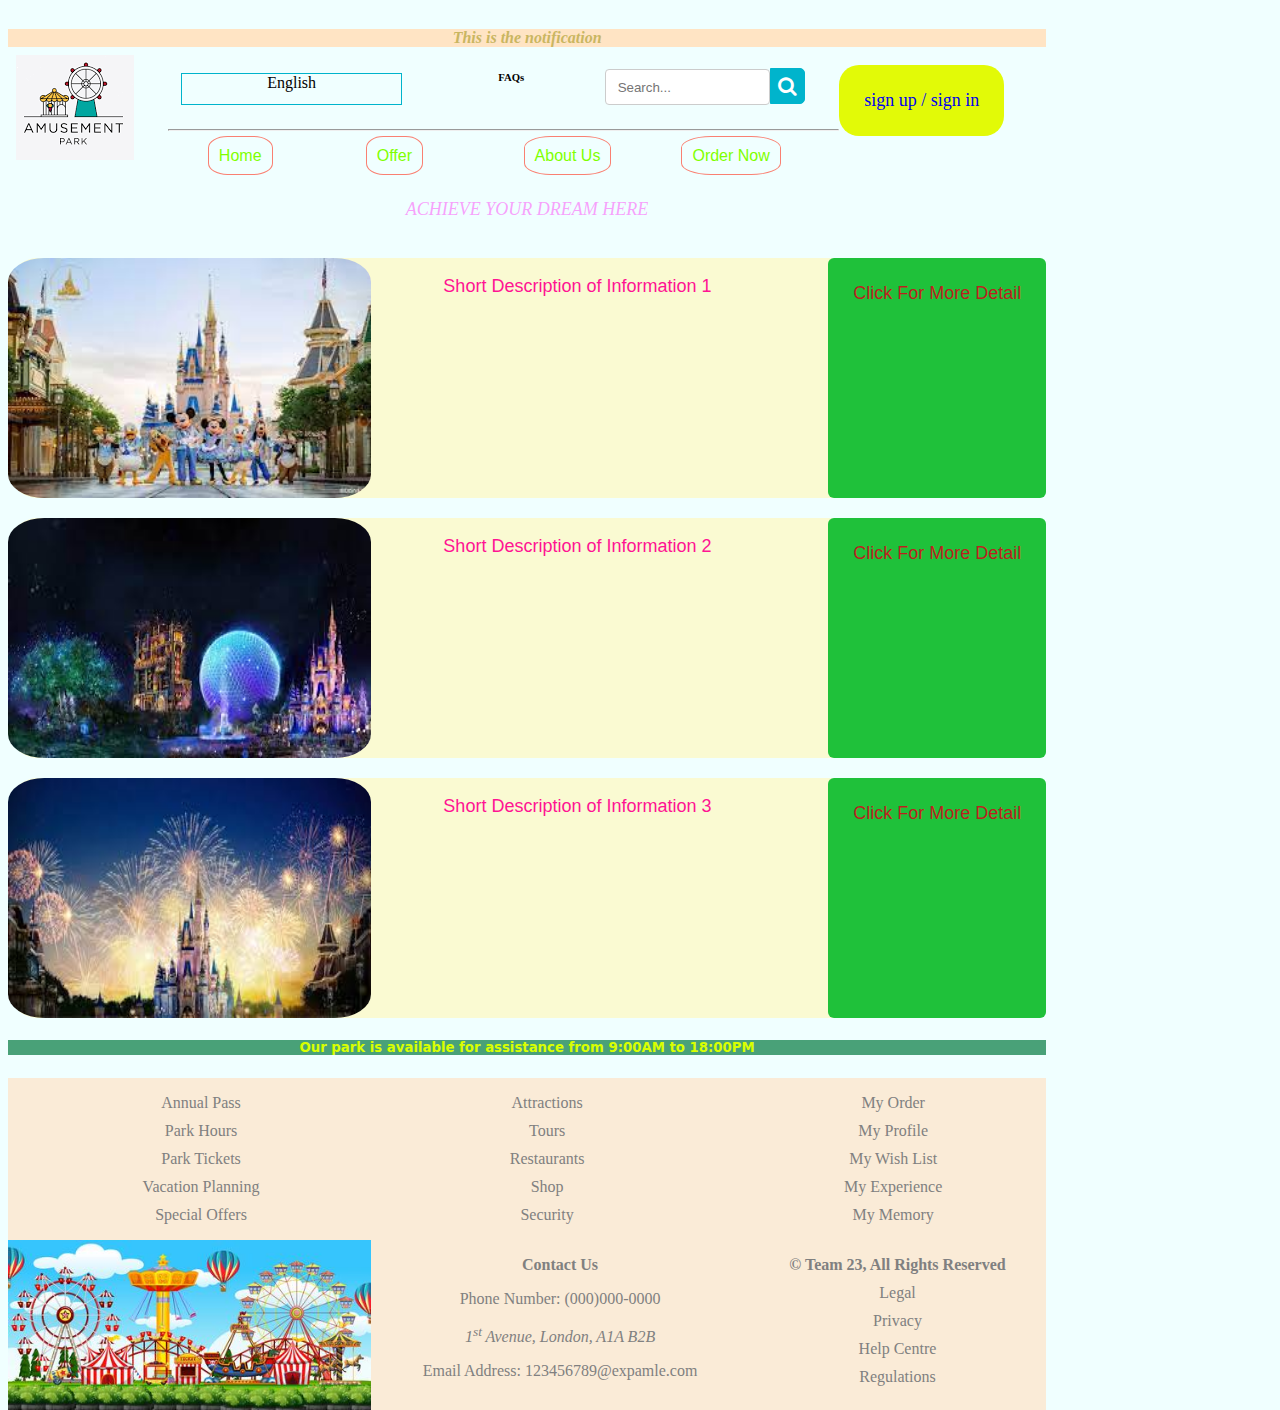
<file: about.html>
<!DOCTYPE html>
<html lang="en">
    <head>
        <meta charset="utf-8">
        <meta name="viewport" content="width=device-width, initial-scale=1.0">
        <meta name="description" content="This is the last part of team assignment of designing web sites for theme park that shows the about-us page.">
        <meta name="author" content="Team 23">

        <link rel="stylesheet" href="https://cdnjs.cloudflare.com/ajax/libs/font-awesome/4.7.0/css/font-awesome.min.css">

        <link rel="stylesheet" href="styles.css">
        <link rel="icon" href="Assets/icon_image1.png">

        <title>Theme Park - About Page</title>
    </head>
    <body>
        <div id="main-page-container">
            <header id="header-container">
                <section id="notification-section">
                    <h4 id="notification-text">This is the notification</h4>
                </section>
                <div id="logo-insider-header">
                    <img id="logo-image" src="Assets/logo_image.png">
                </div>
                <div id="middle-header-elements">
                    <div id="first-row-middle-header">
                        <div id="language-selection-menu" class="dropdown-menu">
                            <span>English</span>
                            <div class="dropdown-content"><p>French</p></div>
                        </div>
                        <div id="frequent-asked-questions">
                            <h6 id="FAQs">FAQs</h6>
                        </div>
                        <div id="search-button-at-header" class="wrap">
                            <div class="search">
                                <input type="text" class="searchTerm" placeholder="Search...">
                                <button type="submit" class="searchButton">
                                <i class="fa fa-search"></i>
                                </button>
                            </div>
                        </div>
                    </div>
                    <hr>
                    <nav>
                        <ol id="list-of-navigation-options">
                            <li class="navigation-option"><a class="nav-button" href="index.html">Home</a></li>
                            <li class="navigation-option"><a class="nav-button" href="offer.html">Offer</a></li>
                            <li class="navigation-option"><a class="nav-button" href="about.html">About Us</a></li>
                            <li class="navigation-option"><a class="nav-button" href="order.html">Order Now</a></li>
                        </ol>
                    </nav>
                </div>

                <div id="log-in-button">
                    <span id="sign-in-button"><a id="account-button" href="account.html">sign up / sign in</span></a>
                </div>
                <p id="short-logo">ACHIEVE YOUR DREAM HERE</p>
            </header>
            <div id="main-body-contents">
                <section class="main-nav-section">
                    <img class="body-image" src="Assets/main_image1.jpg">
                    <article>
                        <p class="body-content-description">Short Description of Information 1</p>
                    </article>
                    <article class=" click-for-more-detail-button-at-nav-page">
                        <span>Click For More Detail</span>
                    </article>
                </section>
                <section class="main-nav-section">
                    <img class="body-image" src="Assets/main_image2.jpg">
                    <article>
                        <p class="body-content-description">Short Description of Information 2</p>
                    </article>
                    <article class=" click-for-more-detail-button-at-nav-page">
                        <span>Click For More Detail</span>
                    </article>
                </section>
                <section class="main-nav-section">
                    <img class="body-image" src="Assets/main_image3.jpg">
                    <article>
                        <p class="body-content-description">Short Description of Information 3</p>
                    </article>
                    <article class=" click-for-more-detail-button-at-nav-page">
                        <span>Click For More Detail</span>
                    </article>
                </section>
            </div>
            <footer id="footer-section-elements">
                <section id="notification-before-footer">
                    <h5>Our park is available for assistance from 9:00AM to 18:00PM</h5>
                </section>
                <section class="footer-section">
                    <div class="footer-section-list-of-objects">
                        <ul>
                            <li class="footer-list">Annual Pass</li>
                            <li class="footer-list">Park Hours</li>
                            <li class="footer-list">Park Tickets</li>
                            <li class="footer-list">Vacation Planning</li>
                            <li class="footer-list">Special Offers</li>
                        </ul>
                    </div>
                    <div class="footer-section-list-of-objects">
                        <ul>
                            <li class="footer-list">Attractions</li>
                            <li class="footer-list">Tours</li>
                            <li class="footer-list">Restaurants</li>
                            <li class="footer-list">Shop</li>
                            <li class="footer-list">Security</li>
                        </ul>
                    </div>
                    <div class="footer-section-list-of-objects">
                        <ul>
                            <li class="footer-list">My Order</li>
                            <li class="footer-list">My Profile</li>
                            <li class="footer-list">My Wish List</li>
                            <li class="footer-list">My Experience</li>
                            <li class="footer-list">My Memory</li>
                        </ul>
                    </div>
                </section>
                <section class="footer-section">
                    <img id="footer-image" class="footer-section-list-of-objects" src="Assets/banner_image_footer.jpg">
                    <div class="footer-section-list-of-objects">
                        <ul>
                            <li>
                                <b>Contact Us</b>
                            </li>
                            <li>
                                <p>Phone Number: (000)000-0000</p>
                            </li>
                            <li>
                                <address>1<sup>st</sup> Avenue, London, A1A B2B</address>
                            </li>
                            <li>
                                <p>Email Address: 123456789@expamle.com</p>
                            </li>
                        </ul>
                    </div>
                    <div class="footer-section-list-of-objects">
                        <ul>
                            <li>
                                <b>© Team 23, All Rights Reserved</b>
                            </li>
                            <li class="footer-list">Legal</li>
                            <li class="footer-list">Privacy</li>
                            <li class="footer-list">Help Centre</li>
                            <li class="footer-list">Regulations</li>
                        </ul>
                    </div>
                </section>
            </footer>
        </div>
    </body>
</html>
</file>
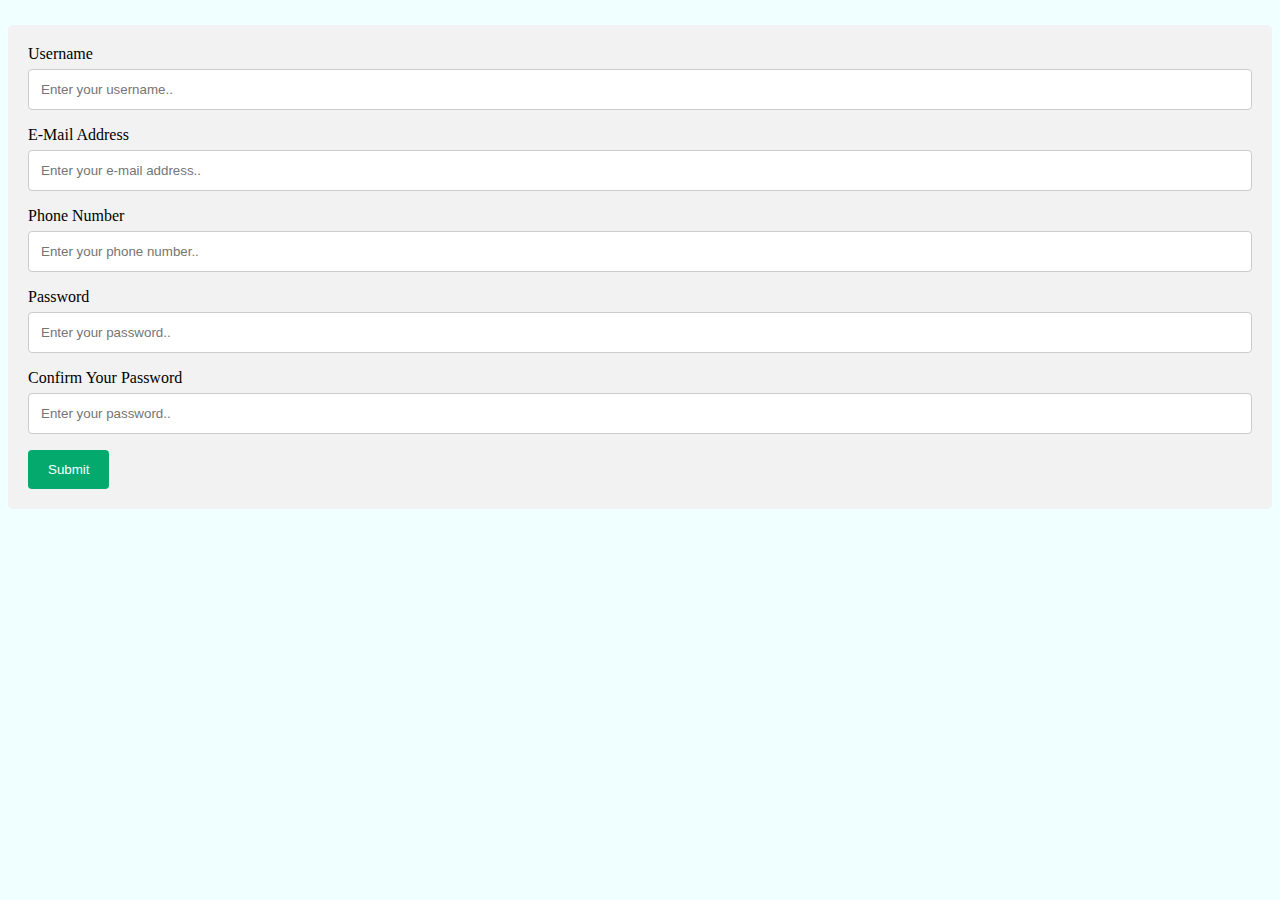
<file: account.html>
<!DOCTYPE html>
<html lang="en">
    <head>
        <meta charset="utf-8">
        <meta name="viewport" content="width=device-width, initial-scale=1.0">
        <meta name="description" content="This is the last part of team assignment of designing web sites for theme park that used for sign in or create an account.">
        <meta name="author" content="Team 23">

        <link rel="stylesheet" href="https://cdnjs.cloudflare.com/ajax/libs/font-awesome/4.7.0/css/font-awesome.min.css">

        <link rel="stylesheet" href="styles.css">
        <link rel="icon" href="Assets/icon_image1.png">

        <title>Theme Park - Account</title>
    </head>
    <body>
        <div class="form-container">
            <form action="action_page.php">

              <!-- Below are the codes switch first name and last name to username in setup user account.
              <label for="fname">First Name</label>
              <input type="text" id="fname" name="firstname" placeholder="Your name..">
          
              <label for="lname">Last Name</label>
              <input type="text" id="lname" name="lastname" placeholder="Your last name..">
              -->
              <label for="username">Username</label>
              <input type="text" id="username" name="username" placeholder="Enter your username..">
          
              <!-- Below remove the "Gender" section in the form.
              <label for="gender">Gender</label>
              <select id="gender" name="gender">
                <option value="male">Male</option>
                <option value="female">Female</option>
                <option value="unknown">Unknown</option>
              </select>
              -->

              <label for="e-mail">E-Mail Address</label>
              <input type="email" id="e-mail-address" name="emailaddress" placeholder="Enter your e-mail address..">

              <label for="phone-number">Phone Number</label>
              <input type="number" id="phone-number" name="phonenumber" placeholder="Enter your phone number..">

              <label for="password">Password</label>
              <input type="password" id="pass" name="pass-word" placeholder="Enter your password..">

              <label for="password">Confirm Your Password</label>
              <input type="password" id="pass" name="pass-word" placeholder="Enter your password..">

              <input type="submit" value="Submit">
          
            </form>
          </div>
        <footer></footer>

    </body>
</html>
</file>
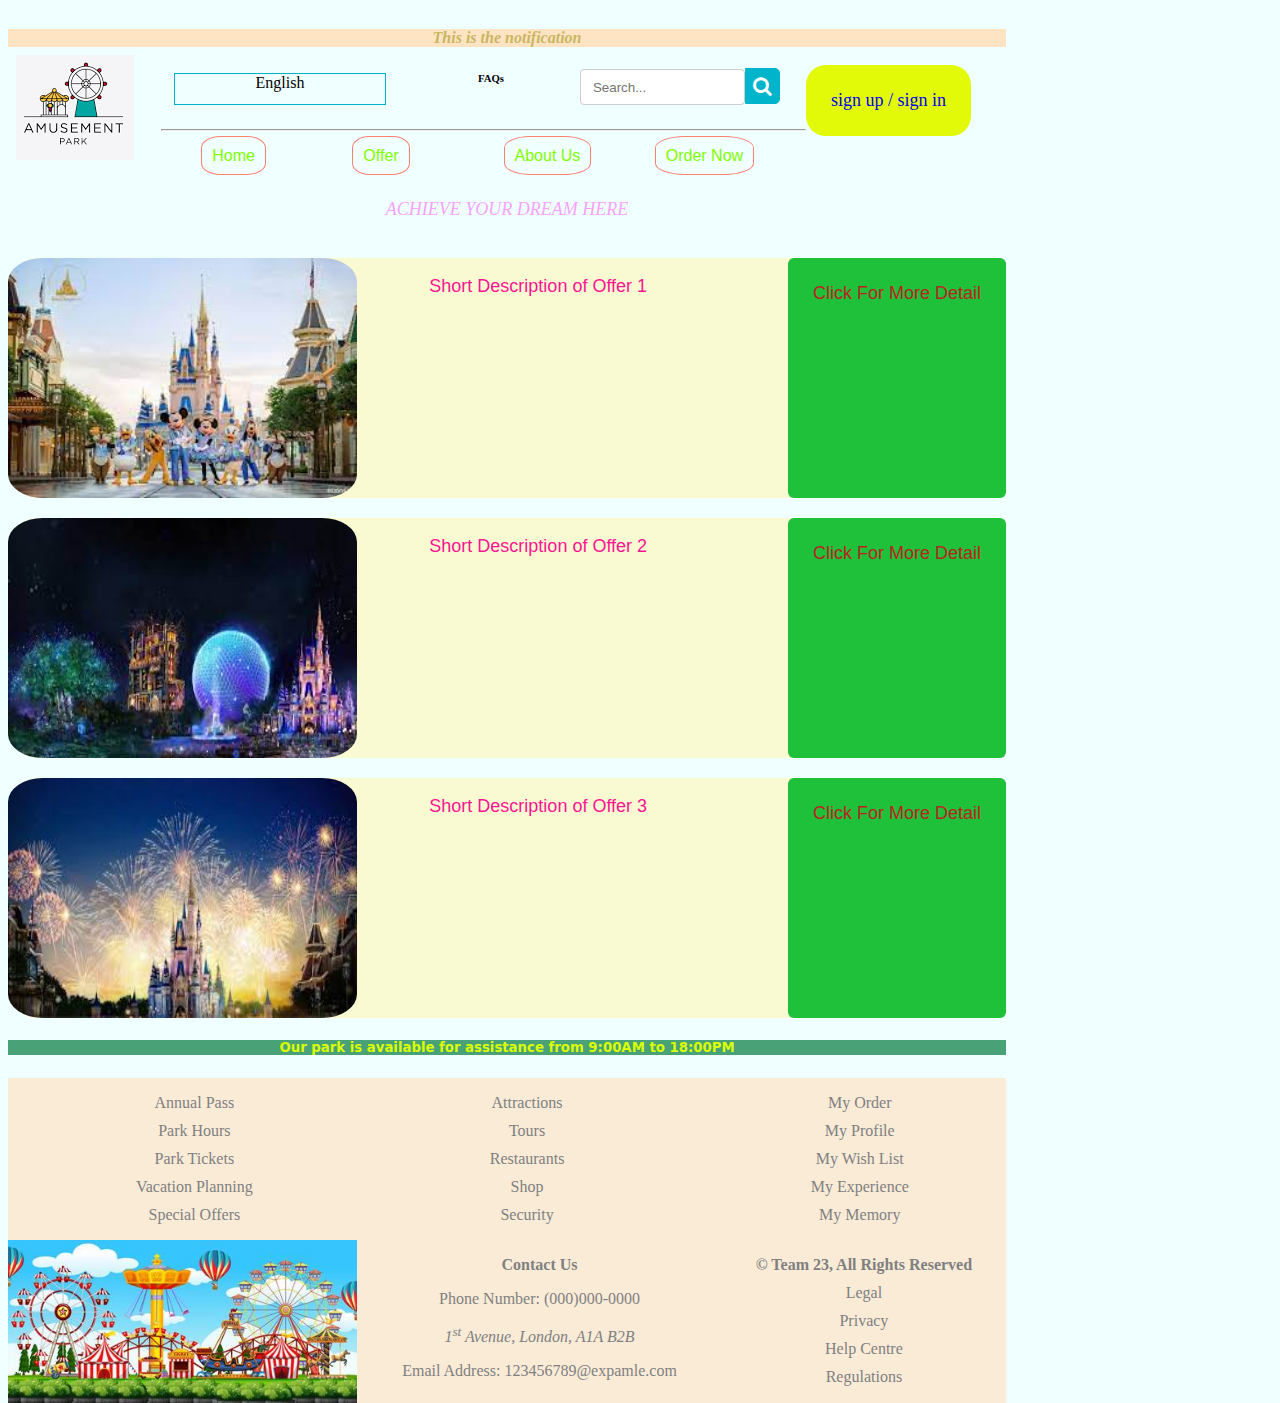
<file: offer.html>
<!DOCTYPE html>
<html lang="en">
    <head>
        <meta charset="utf-8">
        <meta name="viewport" content="width=device-width, initial-scale=1.0">
        <meta name="description" content="This is the last part of team assignment of designing web sites for theme park that shows the offer page.">
        <meta name="author" content="Team 23">

        <link rel="stylesheet" href="https://cdnjs.cloudflare.com/ajax/libs/font-awesome/4.7.0/css/font-awesome.min.css">

        <link rel="stylesheet" href="styles.css">
        <link rel="icon" href="Assets/icon_image1.png">

        <title>Theme Park - Nevigation Page</title>
    </head>
    <body>
        <div id="main-page-container">
            <header id="header-container">
                <section id="notification-section">
                    <h4 id="notification-text">This is the notification</h4>
                </section>
                <div id="logo-insider-header">
                    <img id="logo-image" src="Assets/logo_image.png">
                </div>
                <div id="middle-header-elements">
                    <div id="first-row-middle-header">
                        <div id="language-selection-menu" class="dropdown-menu">
                            <span>English</span>
                            <div class="dropdown-content"><p>French</p></div>
                        </div>
                        <div id="frequent-asked-questions">
                            <h6 id="FAQs">FAQs</h6>
                        </div>
                        <div id="search-button-at-header" class="wrap">
                            <div class="search">
                                <input type="text" class="searchTerm" placeholder="Search...">
                                <button type="submit" class="searchButton">
                                <i class="fa fa-search"></i>
                                </button>
                            </div>
                        </div>
                    </div>
                    <hr>
                    <nav>
                        <ol id="list-of-navigation-options">
                            <li class="navigation-option"><a class="nav-button" href="index.html">Home</a></li>
                            <li class="navigation-option"><a class="nav-button" href="offer.html">Offer</a></li>
                            <li class="navigation-option"><a class="nav-button" href="about.html">About Us</a></li>
                            <li class="navigation-option"><a class="nav-button" href="order.html">Order Now</a></li>
                        </ol>
                    </nav>
                </div>

                <div id="log-in-button">
                    <span id="sign-in-button"><a id="account-button" href="account.html">sign up / sign in</span></a>
                </div>
                <p id="short-logo">ACHIEVE YOUR DREAM HERE</p>
            </header>
            <div id="main-body-contents">
                <section class="main-nav-section">
                    <img class="body-image" src="Assets/main_image1.jpg">
                    <article>
                        <p class="body-content-description">Short Description of Offer 1</p>
                    </article>
                    <article class="click-for-more-detail-button-at-nav-page">
                        <span>Click For More Detail</span>
                    </article>
                </section>
                <section class="main-nav-section">
                    <img class="body-image" src="Assets/main_image2.jpg">
                    <article>
                        <p class="body-content-description">Short Description of Offer 2</p>
                    </article>
                    <article class="click-for-more-detail-button-at-nav-page">
                        <span>Click For More Detail</span>
                    </article>
                </section>
                <section class="main-nav-section">
                    <img class="body-image" src="Assets/main_image3.jpg">
                    <article>
                        <p class="body-content-description">Short Description of Offer 3</p>
                    </article>
                    <article class="click-for-more-detail-button-at-nav-page">
                        <span>Click For More Detail</span>
                    </article>
                </section>
            </div>
            <footer id="footer-section-elements">
                <section id="notification-before-footer">
                    <h5>Our park is available for assistance from 9:00AM to 18:00PM</h5>
                </section>
                <section class="footer-section">
                    <div class="footer-section-list-of-objects">
                        <ul>
                            <li class="footer-list">Annual Pass</li>
                            <li class="footer-list">Park Hours</li>
                            <li class="footer-list">Park Tickets</li>
                            <li class="footer-list">Vacation Planning</li>
                            <li class="footer-list">Special Offers</li>
                        </ul>
                    </div>
                    <div class="footer-section-list-of-objects">
                        <ul>
                            <li class="footer-list">Attractions</li>
                            <li class="footer-list">Tours</li>
                            <li class="footer-list">Restaurants</li>
                            <li class="footer-list">Shop</li>
                            <li class="footer-list">Security</li>
                        </ul>
                    </div>
                    <div class="footer-section-list-of-objects">
                        <ul>
                            <li class="footer-list">My Order</li>
                            <li class="footer-list">My Profile</li>
                            <li class="footer-list">My Wish List</li>
                            <li class="footer-list">My Experience</li>
                            <li class="footer-list">My Memory</li>
                        </ul>
                    </div>
                </section>
                <section class="footer-section">
                    <img id="footer-image" class="footer-section-list-of-objects" src="Assets/banner_image_footer.jpg">
                    <div class="footer-section-list-of-objects">
                        <ul>
                            <li>
                                <b>Contact Us</b>
                            </li>
                            <li>
                                <p>Phone Number: (000)000-0000</p>
                            </li>
                            <li>
                                <address>1<sup>st</sup> Avenue, London, A1A B2B</address>
                            </li>
                            <li>
                                <p>Email Address: 123456789@expamle.com</p>
                            </li>
                        </ul>
                    </div>
                    <div class="footer-section-list-of-objects">
                        <ul>
                            <li>
                                <b>© Team 23, All Rights Reserved</b>
                            </li>
                            <li class="footer-list">Legal</li>
                            <li class="footer-list">Privacy</li>
                            <li class="footer-list">Help Centre</li>
                            <li class="footer-list">Regulations</li>
                        </ul>
                    </div>
                </section>
            </footer>
        </div>
    </body>
</html>
</file>
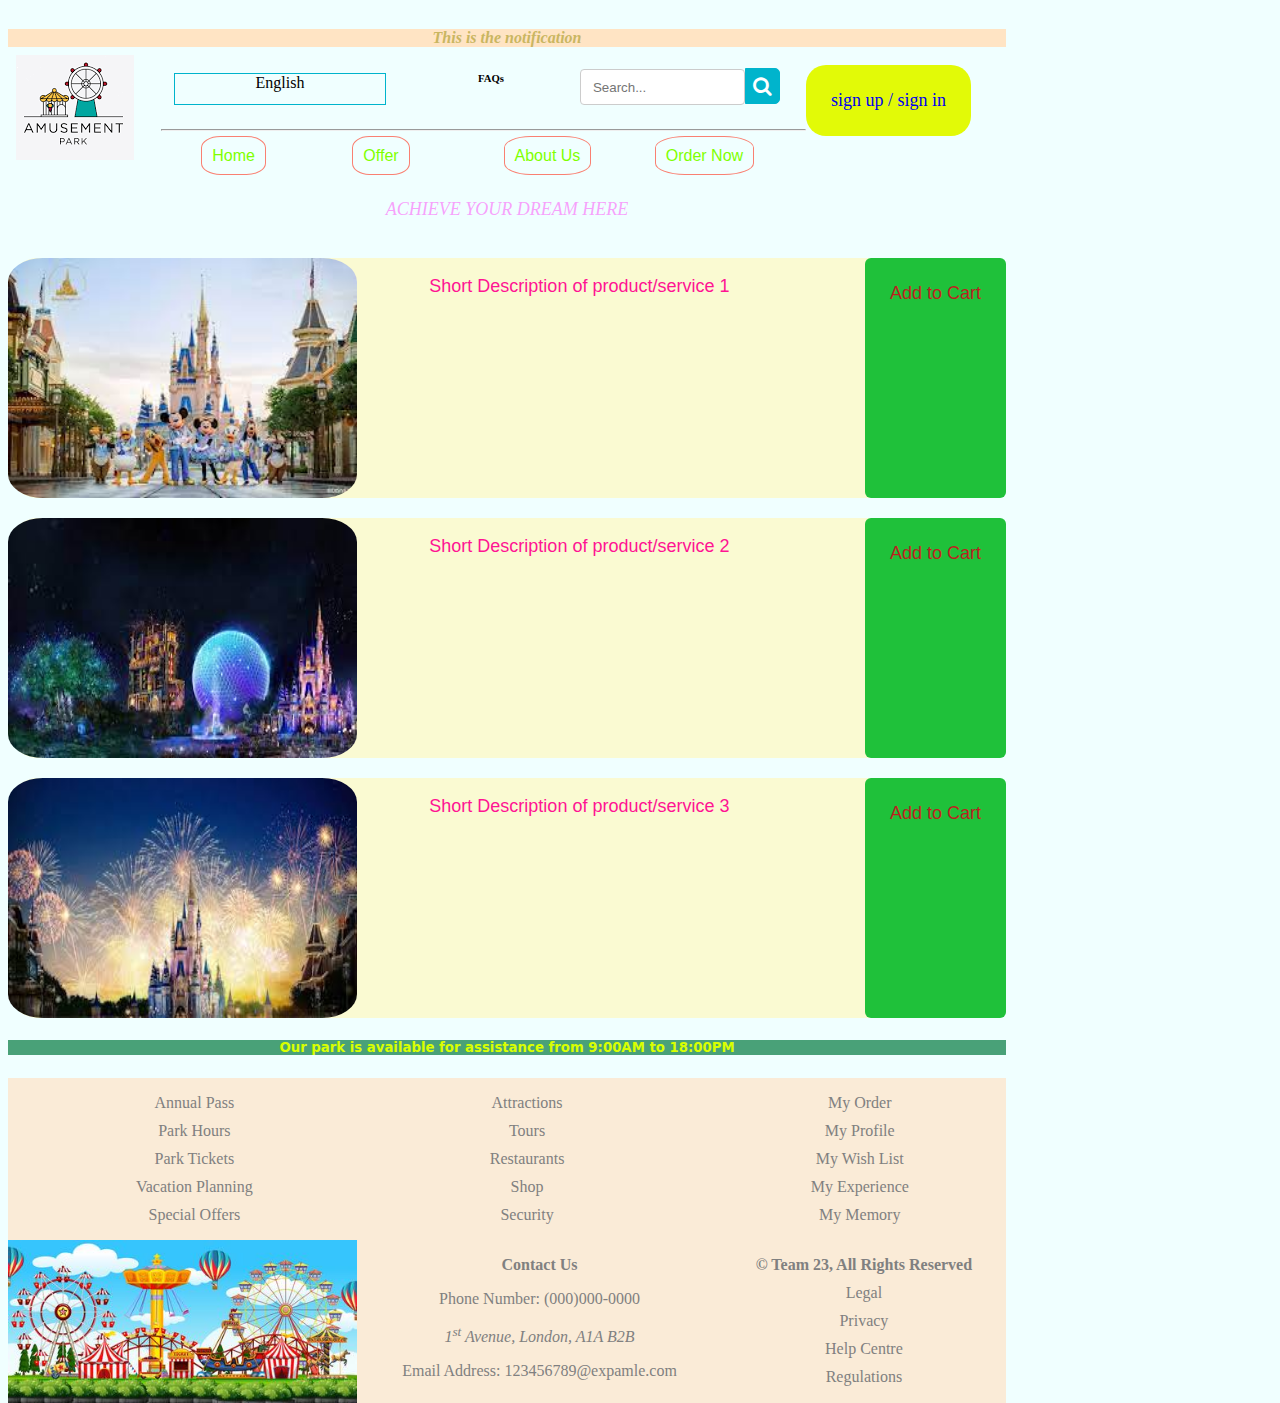
<file: order.html>
<!DOCTYPE html>
<html lang="en">
    <head>
        <meta charset="utf-8">
        <meta name="viewport" content="width=device-width, initial-scale=1.0">
        <meta name="description" content="This is the last part of team assignment of designing web sites for theme park that shows the order page.">
        <meta name="author" content="Team 23">

        <link rel="stylesheet" href="https://cdnjs.cloudflare.com/ajax/libs/font-awesome/4.7.0/css/font-awesome.min.css">

        <link rel="stylesheet" href="styles.css">
        <link rel="icon" href="Assets/icon_image1.png">

        <title>Theme Park - Order Page</title>
    </head>
    <body>
        <div id="main-page-container">
            <header id="header-container">
                <section id="notification-section">
                    <h4 id="notification-text">This is the notification</h4>
                </section>
                <div id="logo-insider-header">
                    <img id="logo-image" src="Assets/logo_image.png">
                </div>
                <div id="middle-header-elements">
                    <div id="first-row-middle-header">
                        <div id="language-selection-menu" class="dropdown-menu">
                            <span>English</span>
                            <div class="dropdown-content"><p>French</p></div>
                        </div>
                        <div id="frequent-asked-questions">
                            <h6 id="FAQs">FAQs</h6>
                        </div>
                        <div id="search-button-at-header" class="wrap">
                            <div class="search">
                                <input type="text" class="searchTerm" placeholder="Search...">
                                <button type="submit" class="searchButton">
                                <i class="fa fa-search"></i>
                                </button>
                            </div>
                        </div>
                    </div>
                    <hr>
                    <nav>
                        <ol id="list-of-navigation-options">
                            <li class="navigation-option"><a class="nav-button" href="index.html">Home</a></li>
                            <li class="navigation-option"><a class="nav-button" href="offer.html">Offer</a></li>
                            <li class="navigation-option"><a class="nav-button" href="about.html">About Us</a></li>
                            <li class="navigation-option"><a class="nav-button" href="order.html">Order Now</a></li>
                        </ol>
                    </nav>
                </div>

                <div id="log-in-button">
                    <span id="sign-in-button"><a id="account-button" href="account.html">sign up / sign in</span></a>
                </div>
                <p id="short-logo">ACHIEVE YOUR DREAM HERE</p>
            </header>
            <div id="main-body-contents">
                <section class="main-nav-section">
                    <img class="body-image" src="Assets/main_image1.jpg">
                    <article><p class="body-content-description">Short Description of product/service 1</p></article>
                    <article class=" click-for-more-detail-button-at-nav-page"><span>Add to Cart</span></article>
                </section>
                <section class="main-nav-section">
                    <img class="body-image" src="Assets/main_image2.jpg">
                    <article><p class="body-content-description">Short Description of product/service 2</p></article>
                    <article class=" click-for-more-detail-button-at-nav-page"><span>Add to Cart</span></article>
                </section>
                <section class="main-nav-section">
                    <img class="body-image" src="Assets/main_image3.jpg">
                    <article><p class="body-content-description">Short Description of product/service 3</p></article>
                    <article class=" click-for-more-detail-button-at-nav-page"><span>Add to Cart</span></article>
                </section>
            </div>
            <footer id="footer-section-elements">
                <section id="notification-before-footer">
                    <h5>Our park is available for assistance from 9:00AM to 18:00PM</h5>
                </section>
                <section class="footer-section">
                    <div class="footer-section-list-of-objects">
                        <ul>
                            <li class="footer-list">Annual Pass</li>
                            <li class="footer-list">Park Hours</li>
                            <li class="footer-list">Park Tickets</li>
                            <li class="footer-list">Vacation Planning</li>
                            <li class="footer-list">Special Offers</li>
                        </ul>
                    </div>
                    <div class="footer-section-list-of-objects">
                        <ul>
                            <li class="footer-list">Attractions</li>
                            <li class="footer-list">Tours</li>
                            <li class="footer-list">Restaurants</li>
                            <li class="footer-list">Shop</li>
                            <li class="footer-list">Security</li>
                        </ul>
                    </div>
                    <div class="footer-section-list-of-objects">
                        <ul>
                            <li class="footer-list">My Order</li>
                            <li class="footer-list">My Profile</li>
                            <li class="footer-list">My Wish List</li>
                            <li class="footer-list">My Experience</li>
                            <li class="footer-list">My Memory</li>
                        </ul>
                    </div>
                </section>
                <section class="footer-section">
                    <img id="footer-image" class="footer-section-list-of-objects" src="Assets/banner_image_footer.jpg">
                    <div class="footer-section-list-of-objects">
                        <ul>
                            <li>
                                <b>Contact Us</b>
                            </li>
                            <li>
                                <p>Phone Number: (000)000-0000</p>
                            </li>
                            <li>
                                <address>1<sup>st</sup> Avenue, London, A1A B2B</address>
                            </li>
                            <li>
                                <p>Email Address: 123456789@expamle.com</p>
                            </li>
                        </ul>
                    </div>
                    <div class="footer-section-list-of-objects">
                        <ul>
                            <li>
                                <b>© Team 23, All Rights Reserved</b>
                            </li>
                            <li class="footer-list">Legal</li>
                            <li class="footer-list">Privacy</li>
                            <li class="footer-list">Help Centre</li>
                            <li class="footer-list">Regulations</li>
                        </ul>
                    </div>
                </section>
            </footer>
        </div>
    </body>
</html>
</file>
<file: styles.css>
body {
    background-color: azure;
}

ul {
    list-style-type: none;
}

ul li{
    margin: 10px 0;
}



/* . Below are the controls of the header elements. */

/* . Notification */

#notification-section {
    grid-area: notification;
}

#notification-text {
    background-color: bisque;
    text-align: center;
    color: #c9b661;
    margin-bottom: auto;
    font-family: 'Monostone';
    font-style: italic;
    font-variant: normal;
}

/* . Logo image  */

#logo-inside-header {
    grid-area: header-logo;
    flex: 1;
}

#logo-image {
    width: auto relative;
    padding: 5%;
    margin-right: 2%;
}

/* . Sign up/ sign in button */

#log-in-button {
    grid-area: login-button;
    flex: 1;
}

#sign-in-button {
    font-size: large;
    padding: 25px;
    border-radius: 20px;
    background-color: #e2fa07;
    border: none;
    text-align: center;
    text-decoration: none;
    display: inline-block;
    border-color: #1a57a1;
    margin-top: 1em;
}

#sign-in-button:hover {
    background-color: rgb(0, 183, 255);
    color: rgb(230, 255, 0);
    cursor: pointer;
}

#account-button {
    text-decoration: none;
}

#account-button:hover {
    color: #d9ff00;
}

/* . Short logo */

#short-logo {
    font-family: Apple Chancery, cursive;
    font-weight: lighter;
    font-style: italic;
    font-size: large;
    color: rgba(250, 120, 250, 0.7);
    text-align: center;
    grid-area: logo-at-bottom-header;
}

#middle-header-elements {
    grid-area: middle-header;
    margin-top: 1em;
    flex: 1;
}

#first-row-middle-header {
    display: flex;
}

/* . Language selection dropdown menu */

#language-selection-menu {
    flex: 1;
    grid-area: language-selection;
    height: 30px;
    position: relative;
    border: 1px solid #00B4CC;
    text-align: center;
    margin-top: 1.5%;
    margin-left: 2%;
}

.dropdown-menu {
    position: relative;
    display: inline-block;
    text-align: center;
}

.dropdown-content {
    display: none;
    position: relative;
    background-color: #f8f8f4;
    box-shadow: 1px 2px 2px 1px rgba(115, 123, 25, 0.2);
    padding: 2%;
    z-index: 1;
    border: 1px solid grey;
}

.dropdown-menu:hover .dropdown-content {
    display: block;
    cursor: pointer;
}


/* . FAQs */
#frequent-asked-questions {
    flex: 1;
    grid-area: faqs;
    position: relative;
    margin-top: -2.5%;

}

#FAQs {
    font-family: serif;
    text-align: center;
    font-variant: normal;
}

/* . Search button */
#search-button-at-header {
    flex: 1;
    grid-area: search-button;
}

.search {
    width: 200px;
    position: relative;
    display: flex;
}
  
.searchTerm {
    /* width: 100%; */
    width: 100%;
    border: 3px solid #00B4CC;
    border-right: none;
    padding: 5px;
    height: 36px;
    border-radius: 5px 0 0 5px;
    outline: none;
    color: #9DBFAF;
}
  
.searchTerm:focus{
    color: gray;
}
  
.searchButton {
    width: 40px;
    height: 36px;
    border: 1px solid #00B4CC;
    background: #00B4CC;
    text-align: center;
    color: #fff;
    border-radius: 0 5px 5px 0;
    cursor: pointer;
    font-size: 20px;
    margin-top: 5px;
}

.wrap{
    position: relative;
    right: 1em;
}

/* . Nevigation bars  */

#list-of-navigation-options {
    list-style: none;
    display: flex;
}

.navigation-option {
    display: inline-block;
    flex: 1;
    margin-right: 1em;     /* . Control spacing between between nav buttons. */
    min-width: 100px;   /* . This is the control that won't allow button "folding" when narrowing screen size. */
}

.nav-button {
    color: chartreuse;
    border: 1px solid salmon;
    border-radius: 30%;
    font-size: 1em;
    text-decoration: none;
    font-variant: normal;
    font-weight: normal;
    font-family: 'Franklin Gothic Medium', 'Arial Narrow', Arial, sans-serif;
    font-style: normal;
    padding: 10px;
}

.nav-button:hover {
    cursor: pointer;
    font-weight: bolder;
    color: rgb(255, 0, 190);
    border-style: dotted;
    background-color: #d9ff00;
}

.nav-button:active {
    color: #1a57a1;
}

/* . Control of the video below short-logo. */
#video-section {
    padding: 1em;
    border: 2px dotted hotpink;
    background-color: rgb(230, 255, 0);
    border-radius: 20%;
    display: grid;
    grid-template-columns: auto auto auto auto;
    grid-area: vsection;
    grid-template-areas: 
    "svideo svideo vdescription vdescription vdescription vdescription"
}

#short-video {
    flex: 1;
    grid-area: svideo;
    margin-left: 2em;
}

#video-description {
    flex: 1;
    grid-area: vdescription;
    text-align: center;
    padding: 1em;
    background-color: darkorange;
    margin-right: 5em;
}

/* . Control of the positioning of header. */

#header-container {
    float: right;
    display: grid;
    grid-template-columns: auto auto auto auto;
    grid-template-areas: 
    "notification notification notification notification notification notification"
    "header-logo middle-header middle-header middle-header middle-header login-button"
    "header-logo nav nav nav nav login-button"
    "logo-at-bottom-header logo-at-bottom-header logo-at-bottom-header logo-at-bottom-header logo-at-bottom-header logo-at-bottom-header"
    "vsection vsection vsection vsection vsection vsection"
    ;
    grid-area: header-section;
}


/* . Below are the controls of the body contents. */

#main-body-contents {
    grid-area: body-contents;
}

.main-content-in-body-section {
    display: flex;
    margin-top: 20px;
    border: 2px dashed wheat;
    border-radius: 30px;
    background-color: rgba(230, 255, 0, 0.1);
}

.image-in-body-section {
    border-radius: 15%;
}

.object-in-body-section .image-in-body-section {
    flex: 1;
    color: rgb(90, 91, 86);
    font-family: monospace;
}

.list-option {
    font-family: serif;
    font-size: 20px;
    color: rgba(115, 123, 225, 0.8);
    margin-left: 10em;
}

.list-option:hover {
    color: plum;
    cursor: pointer;
    font-weight: bold;
    font-variant: normal;
    font-size: 20.3px;
}


/* . Below are the controls of the footer elements. */

#footer-section-elements {
    grid-area: footer-part;
}

#notification-before-footer {
    text-align: center;
    background-color: rgb(73, 161, 120);
    font-family: system-ui, -apple-system, BlinkMacSystemFont, 'Segoe UI', Roboto, Oxygen, Ubuntu, Cantarell, 'Open Sans', 'Helvetica Neue', sans-serif;
    color: #d9ff00;
    margin-top: 10px;
}

.footer-section {
    display: flex;
    margin: auto;
    background-color: antiquewhite;
}

#footer-image {
    width: 35%;
}

.footer-section-list-of-objects {
    flex: 1;
    text-align: center;
    font-family: Cambria, Cochin, Georgia, Times, 'Times New Roman', serif;
    color: grey;
}

.footer-list:hover {
    cursor: pointer;
    color: #c817d8;
}

address {
    font-style: italic;
}

/* . Below are the differences of the navigation pages compared with the home page. */

.main-nav-section {
    display: flex;
    margin-top: 20px;
    border-radius: 30px;
    background-color: lightgoldenrodyellow;
}

.body-image {
    width: 35%;
    height: 15em;
    border-radius: 10%;
}

.body-content-description {
    margin-left: 4em;
    color: deeppink;
    font-family: sans-serif;
    font-style: normal;
    font-size: large;
}

.click-for-more-detail-button-at-nav-page {
    font-size: large;
    padding: 25px;
    border-radius: 6px;
    background-color: #1fc13a;
    border: none;
    color: rgb(188, 31, 31);
    text-decoration: none;
    display: inline-block;
    font-family: sans-serif;
    text-align: center;
    margin-left: auto; 
    margin-right: 0;
}

.click-for-more-detail-button-at-nav-page:hover {
    cursor: pointer;
    background-color: chartreuse;
    color: darkorchid;
    font-style: italic;
    font-weight: bold;
    font-size: large;
    font-family: serif;
}




/* . Below are the controls of the position of the whole page contents.*/


#main-page-container {
    float: left;
    display: grid;
    grid-template-columns: auto auto auto auto;
    grid-template-areas: 
    "header-section header-section header-section header-section header-section header-section"
    "body-contents body-contents body-contents body-contents body-contents body-contents"
    "footer-part footer-part footer-part footer-part footer-part footer-part"
    ;
}


/* . Below is the css styling for account page. */
input[type=text], select, textarea {
    width: 100%;
    padding: 12px;
    border: 1px solid #ccc;
    border-radius: 4px;
    box-sizing: border-box;
    margin-top: 6px;
    margin-bottom: 16px;
    resize: vertical;
}
  
input[type=submit] {
    background-color: #04AA6D;
    color: white;
    padding: 12px 20px;
    border: none;
    border-radius: 4px;
    cursor: pointer;
}
  
input[type=submit]:hover {
    background-color: #45a049;
}

.form-container {
    border-radius: 5px;
    background-color: #f2f2f2;
    padding: 20px;
    margin-top: 2%;
}

input[type=email] {
    width: 100%;
    padding: 12px;
    border: 1px solid #ccc;
    border-radius: 4px;
    box-sizing: border-box;
    margin-top: 6px;
    margin-bottom: 16px;
    resize: vertical;
}

input[type=number] {
    width: 100%;
    padding: 12px;
    border: 1px solid #ccc;
    border-radius: 4px;
    box-sizing: border-box;
    margin-top: 6px;
    margin-bottom: 16px;
    resize: vertical;
}

input[type=password] {
    width: 100%;
    padding: 12px;
    border: 1px solid #ccc;
    border-radius: 4px;
    box-sizing: border-box;
    margin-top: 6px;
    margin-bottom: 16px;
    resize: vertical;
}
</file>
